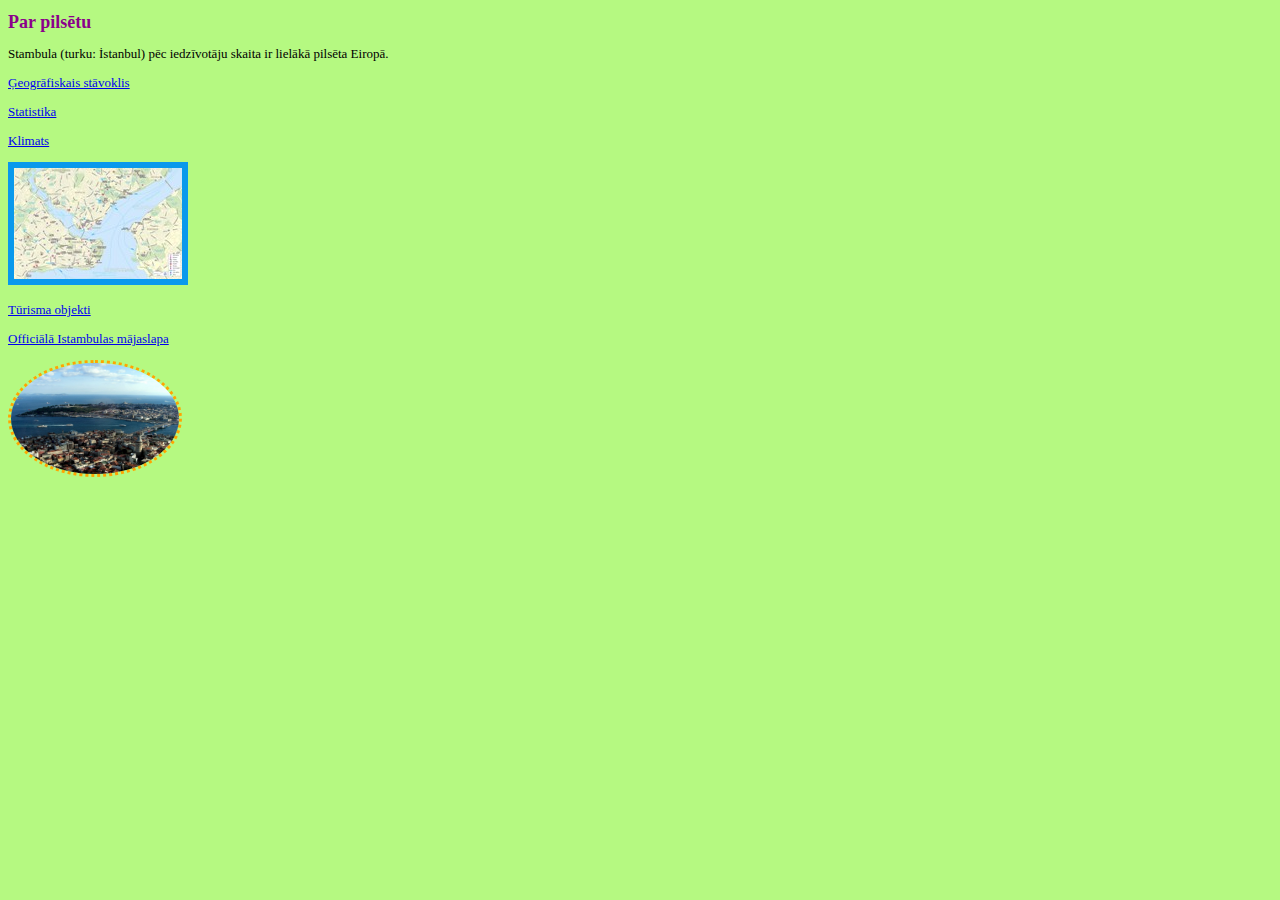
<file: index.html>
<!DOCTYPE html>
<html>
<head>
<meta charset="UTF-8">
<link rel="stylesheet" href="style.css">
<title>Sākumlapa</title>
</head>
<body>
<h1>Par pilsētu</h1>
<p>Stambula (turku: İstanbul) pēc iedzīvotāju skaita ir lielākā pilsēta Eiropā.</p>
<p><a href="Geo.html">Ģeogrāfiskais stāvoklis</a></p>
<p><a href="Dati.html">Statistika</a></p>
<p><a href="Klimats.html">Klimats</a></p>
<p><a href="Centrs.jpg"><img id="solid" src="Karte.jpg" alt="Karte" style="width:168px;height:111px;"> </a></p>

<p><a href="Objekti.html">Tūrisma objekti</a></p>
<p><a href="http://howtoistanbul.com">Officiālā Istambulas mājaslapa</a></p>
 
<img class="dotted" src="Istan.jpg" alt="Karte" style="width:168px;height:111px;">
</body>
</html>
</file>
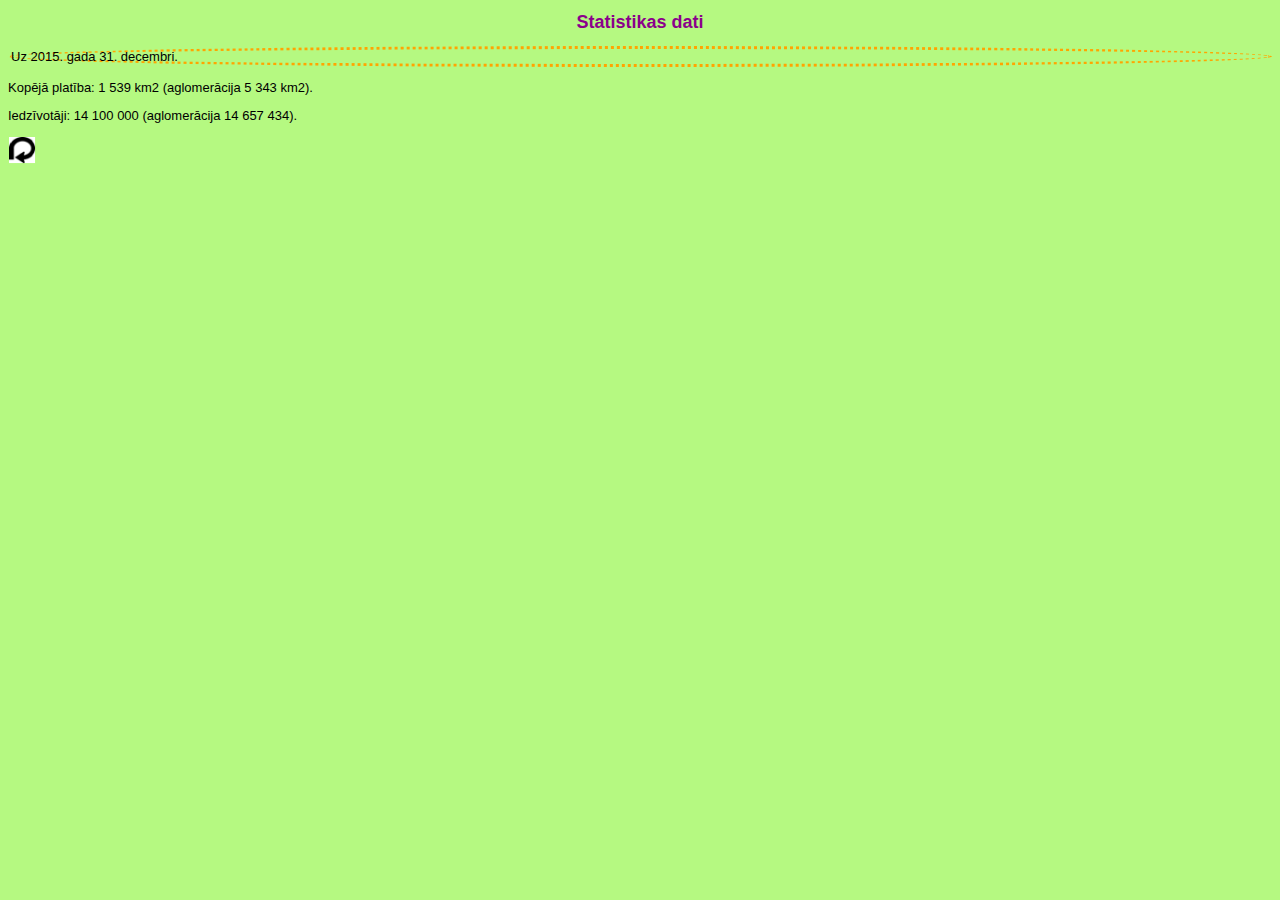
<file: Dati.html>
<!DOCTYPE html>
<html>
<head>
<meta charset="UTF-8">
<link rel="stylesheet" href="style.css">
<title>Statistikas dati</title>
</head>
<body style="font-family:arial;">
<h1 style="text-align:center;">Statistikas dati</h1>
<p class="dotted">Uz 2015. gada 31. decembri.</p>
<p>Kopējā platība: 1 539 km2 (aglomerācija 5 343 km2).</p>
<p>Iedzīvotāji: 14 100 000 (aglomerācija  14 657 434).</p>
<p><a href="index.html"><img src="Atgriezties.gif" alt="Atgriezties" style="width:28px;height:28px;"> </a></p>
</body>
</html>
</file>
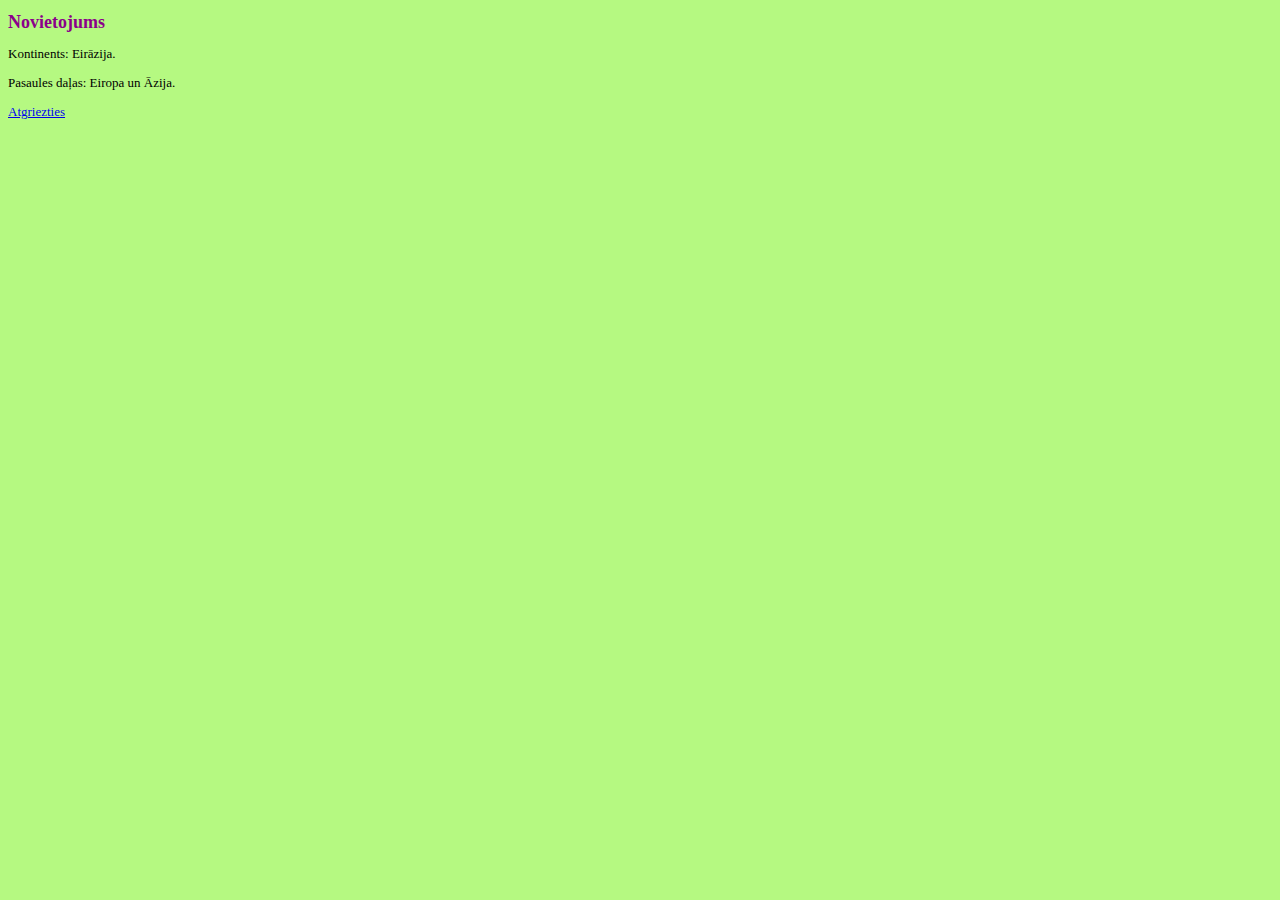
<file: Geo.html>
<!DOCTYPE html>
<html>
<head>
<meta charset="UTF-8">
<title>Ģeogrāfiskais stāvoklis</title>
<link rel="stylesheet" href="style.css">
</head>
<body>
<h1>Novietojums</h1>
<p>Kontinents: Eirāzija.</p>
<p>Pasaules daļas: Eiropa un Āzija.</p>
 <p><a href="index.html">Atgriezties</a></p>
</body>
</html>
</file>
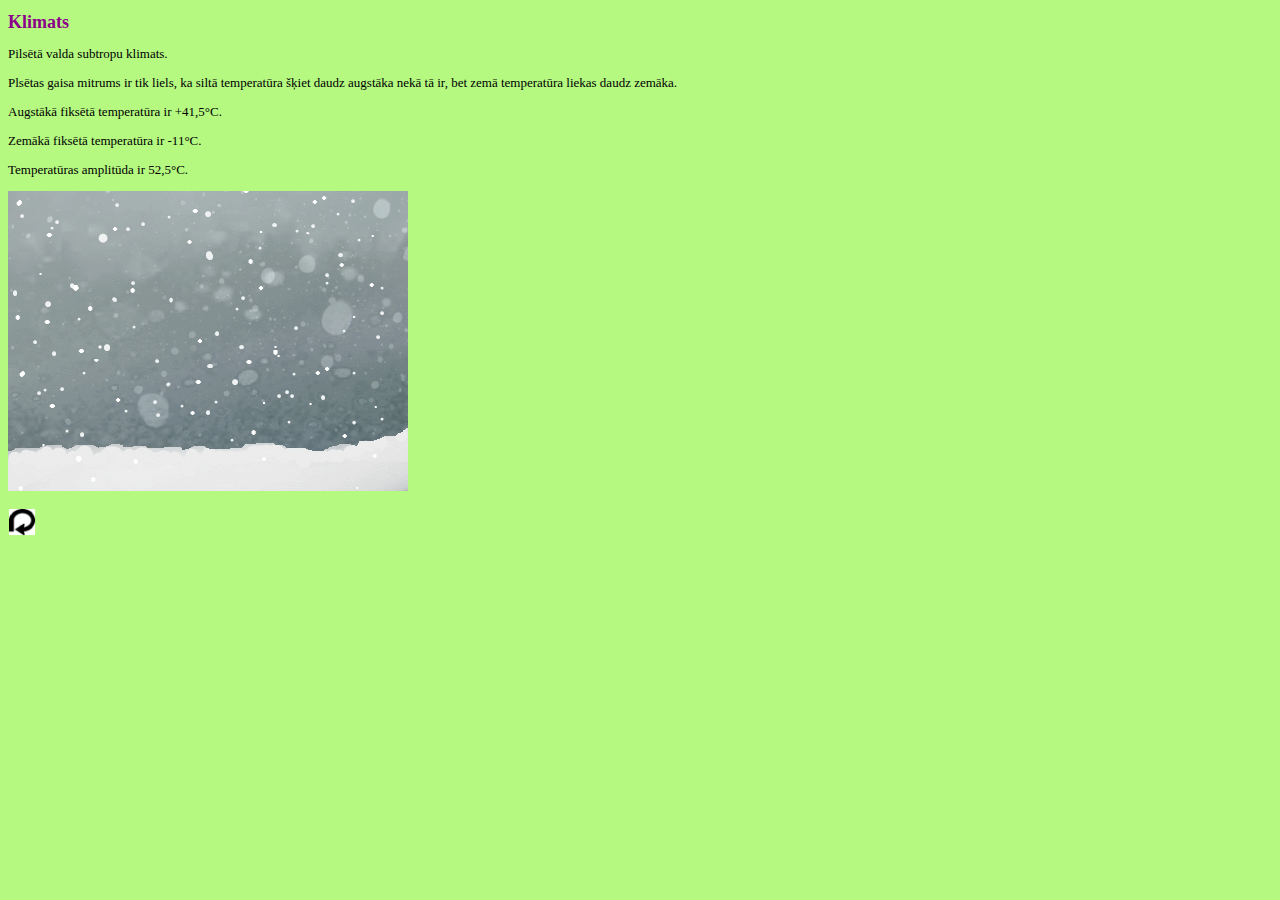
<file: Klimats.html>
<!DOCTYPE html>
<html>
<head>
<meta charset="UTF-8">
<title>Klimats</title>
<link rel="stylesheet" href="style.css">
</head>
<body>
<h1> Klimats</h1>
<p>Pilsētā valda subtropu klimats.</p>
<p>Plsētas gaisa mitrums ir tik liels, ka siltā temperatūra šķiet daudz augstāka nekā tā ir, bet zemā temperatūra liekas daudz zemāka.</p>
<p> Augstākā fiksētā temperatūra ir +41,5°C.</p>
<p> Zemākā fiksētā temperatūra ir -11°C.</p>
<p>Temperatūras amplitūda ir 52,5°C.</p>
<p>
<img src="Sniegs.gif" alt="Snieg..." style="width:400px;height:300px;"></p>
<p><a href="index.html"><img src="Atgriezties.gif" style="width:28px;height:28px;"> </a></p>
</body>
</html>
</file>
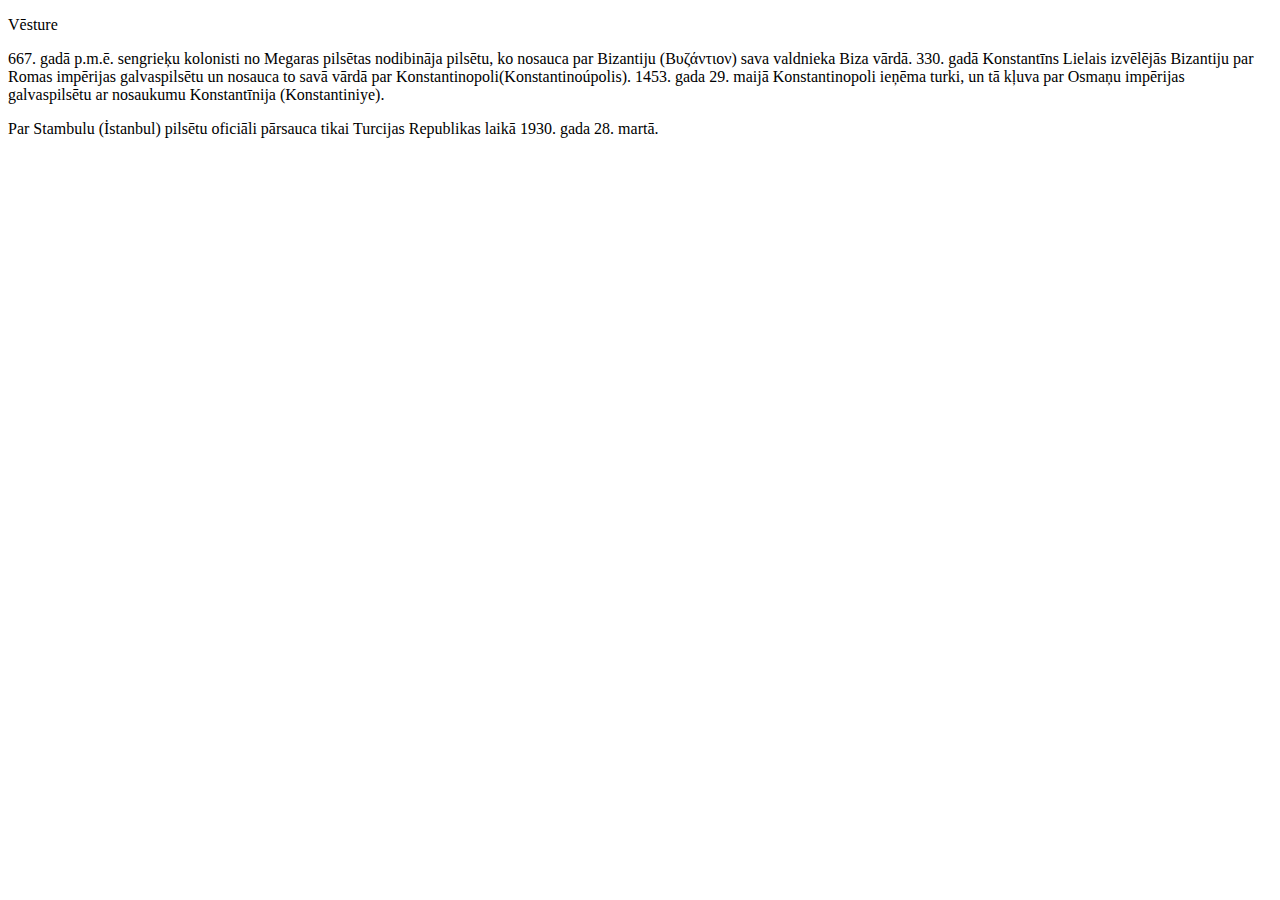
<file: Vesture.html>
<!DOCTYPE html>
<html>
<head>
<meta charset="UTF-8">
<title>Stambulas vēsture</title>
</head>
<body>
<p>Vēsture</p>
<p>667. gadā p.m.ē. sengrieķu kolonisti no Megaras pilsētas nodibināja pilsētu, ko nosauca par Bizantiju (Βυζάντιον) sava valdnieka Biza vārdā. 330. gadā Konstantīns Lielais izvēlējās Bizantiju par Romas impērijas galvaspilsētu un nosauca to savā vārdā par Konstantinopoli(Konstantinoúpolis). 1453. gada 29. maijā Konstantinopoli ieņēma turki, un tā kļuva par Osmaņu impērijas galvaspilsētu ar nosaukumu Konstantīnija (Konstantiniye).</p>
<p>Par Stambulu (İstanbul) pilsētu oficiāli pārsauca tikai Turcijas Republikas laikā 1930. gada 28. martā.</p>
</body>
</html>
</file>
<file: style.css>
/*  Mājas lapas dizains. Оформление сайта:background-color- цвет фона, font- шрифт... */
body {
    background-color:rgb(181, 249, 129);
    font-family: "Verdana";
    font-size: 13px;
   }
h1 {
    color:darkmagenta;
    font-size:18px;
   }
h2 {
    font-size: 16px;
     color: yellow
   }
p {
  color: black;
  text-align: left;
}
/* Dizains. Оформление изображений, рамки 
https://www.w3schools.com/cssref/sel_class.asp */
/* Dizains. Цвета рамок 
https://www.w3schools.com/css/css_border.asp */
/*  Mājas lapas dizains. Оформление изображений, округление изображений 
https://www.w3schools.com/css/css3_images.asp */

.dotted {
  border-style: dotted;
  border-color: orange;
  border-radius: 50%;
  }
  
.dashed {
  border-style: dashed;
  border-color: green;
  border-radius: 12px;
  }

  /*  Mājas lapas dizains. Оформление изображений, рамки 
https://www.w3schools.com/csSref/sel_id.asp */

#solid {
  border: 6px;
  border-style: solid;
  border-color: rgb(9, 153, 236); 
  color:brown;
  }
#ridge {
  border: 6px;
  border-style: ridge;
  border-color: rgb(238, 11, 87); 
  }
</file>
